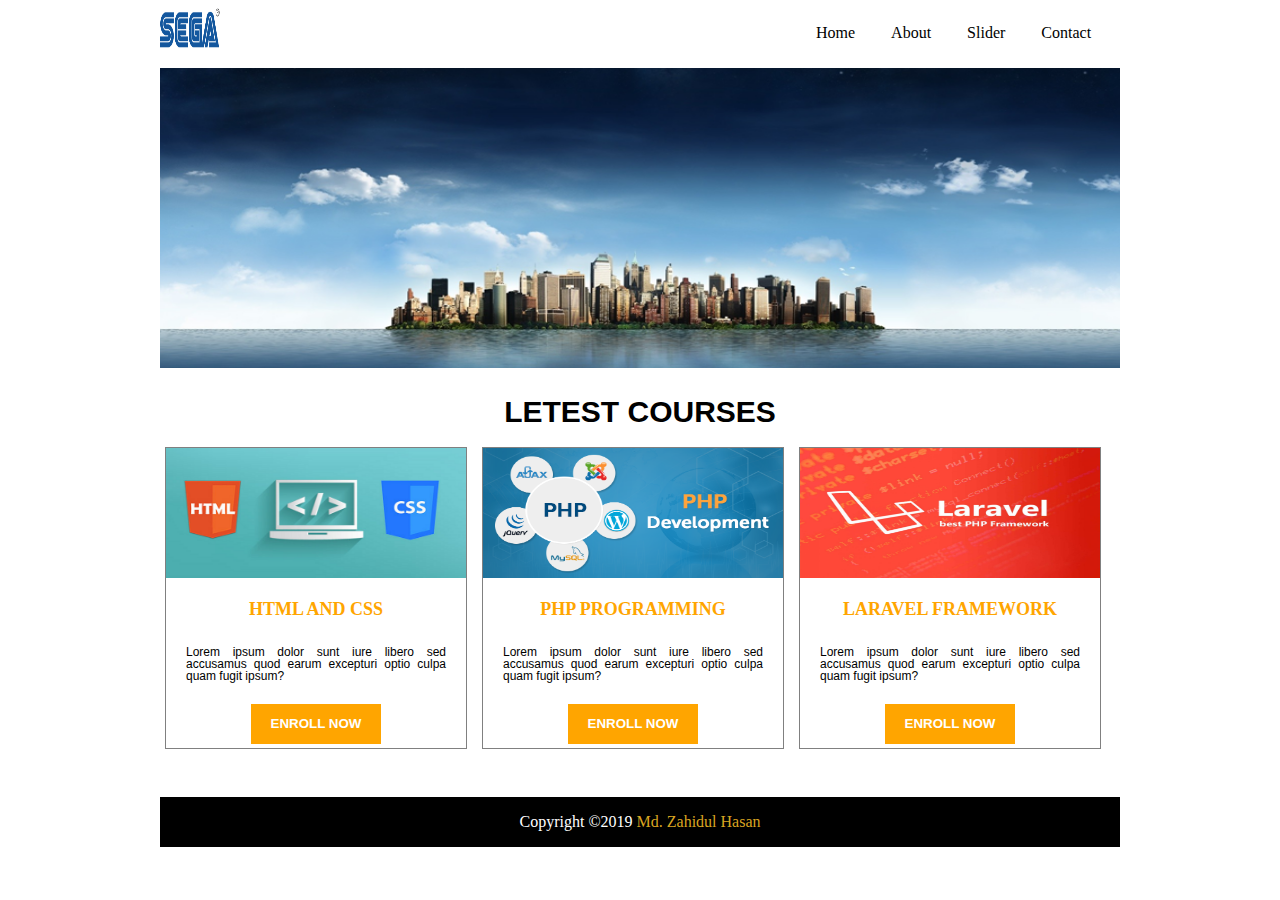
<file: index.html>
<!DOCTYPE html>
<html lang="en">
<head>
    <meta charset="UTF-8">
    <meta name="viewport" content="width=device-width, initial-scale=1.0">
    <meta http-equiv="X-UA-Compatible" content="ie=edge">
    <title>Web APP Development: Practical Exam of Assessment</title>
    <link rel="stylesheet" href="css/main.css">
</head>
<body>
    <div class="container">
    <header>
        <div class="logo">
            <img src="img/SEGA_logo.png" alt="SEGA logo">
        </div>
        <nav>
            <ul>
                <li class="link"><a class="linkancor" href="index.html">Home</a></li>
                <li class="link"><a class="linkancor" href="about.html">About</a></li>
                <li class="link"><a class="linkancor" href="slider.html">Slider</a></li>
                <li class="link"><a class="linkancor" href="contact.html">Contact</a></li>
            </ul>
        </nav>
    </header>
    <div class="title_image">
        <img src="img/Cover-Photo.png" alt="Cover Photo" >
    </div>
    <section>
        <div class="section_heading">
            <h2>Letest Courses</h2>
        </div>
        <div class="section_content">
                <img src="img/html+css.png" alt="Course Image">
                <h3>HTML and CSS</h3>
                <p>Lorem ipsum dolor sunt iure libero sed accusamus quod earum excepturi optio culpa quam fugit ipsum?</p>
                <button>Enroll Now</button>
        </div>
        <div class="section_content">
            <img src="img/php.png" alt="Course Image">
            <h3>PHP programming</h3>
            <p>Lorem ipsum dolor sunt iure libero sed accusamus quod earum excepturi optio culpa quam fugit ipsum?</p>
            <button>Enroll Now</button>
        </div>
        <div class="section_content">
                <img src="img/laravel.jpg" alt="Course Image">
                <h3>Laravel Framework</h3>
                <p>Lorem ipsum dolor sunt iure libero sed accusamus quod earum excepturi optio culpa quam fugit ipsum?</p>
                <button>Enroll Now</button>
        </div>
       
    </section>
    <footer>Copyright &copy;2019 <a href="#">Md. Zahidul Hasan</a></footer>
</div>
<script src="js/jquery.js"></script>
<script src="js/main.js"></script>
</body>
</html>
</file>
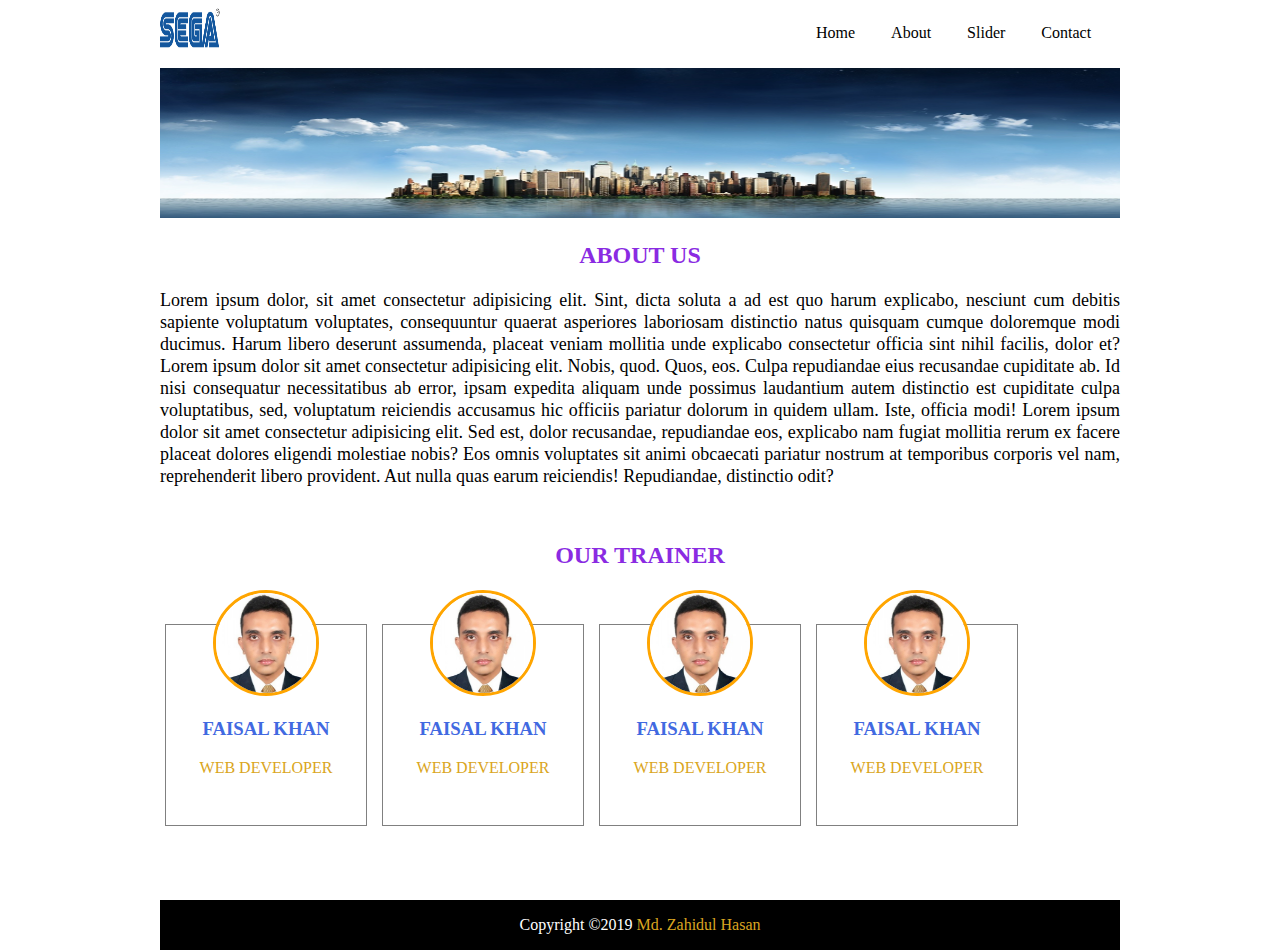
<file: about.html>
<!DOCTYPE html>
<html lang="en">
<head>
    <meta charset="UTF-8">
    <meta name="viewport" content="width=device-width, initial-scale=1.0">
    <meta http-equiv="X-UA-Compatible" content="ie=edge">
    <title>About Us</title>
    <link rel="stylesheet" href="css/main.css">
    <link rel="stylesheet" href="css/about.css">
</head>
<body>
    <div class="container">
    <header>
        <div class="logo">
            <img src="img/SEGA_logo.png" alt="SEGA logo">
        </div>
        <nav>
            <ul>
                    <li><a href="index.html">Home</a></li>
                    <li><a href="about.html">About</a></li>
                    <li><a href="slider.html">Slider</a></li>
                    <li><a href="contact.html">Contact</a></li>
            </ul>
        </nav>
    </header>
    <div class="title_image_other">
        <img src="img/Cover-Photo.png" alt="Cover Photo" >
    </div>
    <section class="about">
        <div class="top_section">
            <h2>About Us</h2>
            <p>Lorem ipsum dolor, sit amet consectetur adipisicing elit. Sint, dicta soluta a ad est quo harum explicabo, nesciunt cum debitis sapiente voluptatum voluptates, consequuntur quaerat asperiores laboriosam distinctio natus quisquam cumque doloremque modi ducimus. Harum libero deserunt assumenda, placeat veniam mollitia unde explicabo consectetur officia sint nihil facilis, dolor et?
                Lorem ipsum dolor sit amet consectetur adipisicing elit. Nobis, quod. Quos, eos. Culpa repudiandae eius recusandae cupiditate ab. Id nisi consequatur necessitatibus ab error, ipsam expedita aliquam unde possimus laudantium autem distinctio est cupiditate culpa voluptatibus, sed, voluptatum reiciendis accusamus hic officiis pariatur dolorum in quidem ullam. Iste, officia modi!
                Lorem ipsum dolor sit amet consectetur adipisicing elit. Sed est, dolor recusandae, repudiandae eos, explicabo nam fugiat mollitia rerum ex facere placeat dolores eligendi molestiae nobis? Eos omnis voluptates sit animi obcaecati pariatur nostrum at temporibus corporis vel nam, reprehenderit libero provident. Aut nulla quas earum reiciendis! Repudiandae, distinctio odit?</p>
        </div>
        <div class="bottom_section">
                <h2>our trainer</h2>
                <div class="about_section_content">
                    <img src="img/Faisal Khan.jpg" alt="Trainer Image">
                    <h3>Faisal Khan</h3>
                    <p>Web Developer</p>                    
                </div>
                <div class="about_section_content">
                        <img src="img/Faisal Khan.jpg" alt="Trainer Image">
                        <h3>Faisal Khan</h3>
                        <p>Web Developer</p>                           
                    </div>
                <div class="about_section_content">
                        <img src="img/Faisal Khan.jpg" alt="Trainer Image">
                        <h3>Faisal Khan</h3>
                        <p>Web Developer</p>                       
                </div>
                <div class="about_section_content">
                        <img src="img/Faisal Khan.jpg" alt="Trainer Image">
                        <h3>Faisal Khan</h3>
                        <p>Web Developer</p>                      
                </div>
        </div>
        
       
    </section>
    <footer class="about">Copyright &copy;2019 <a href="#">Md. Zahidul Hasan</a></footer>
</div>
<script src="js/jquery.js"></script>
<script src="js/main.js"></script>
</body>
</html>
</file>
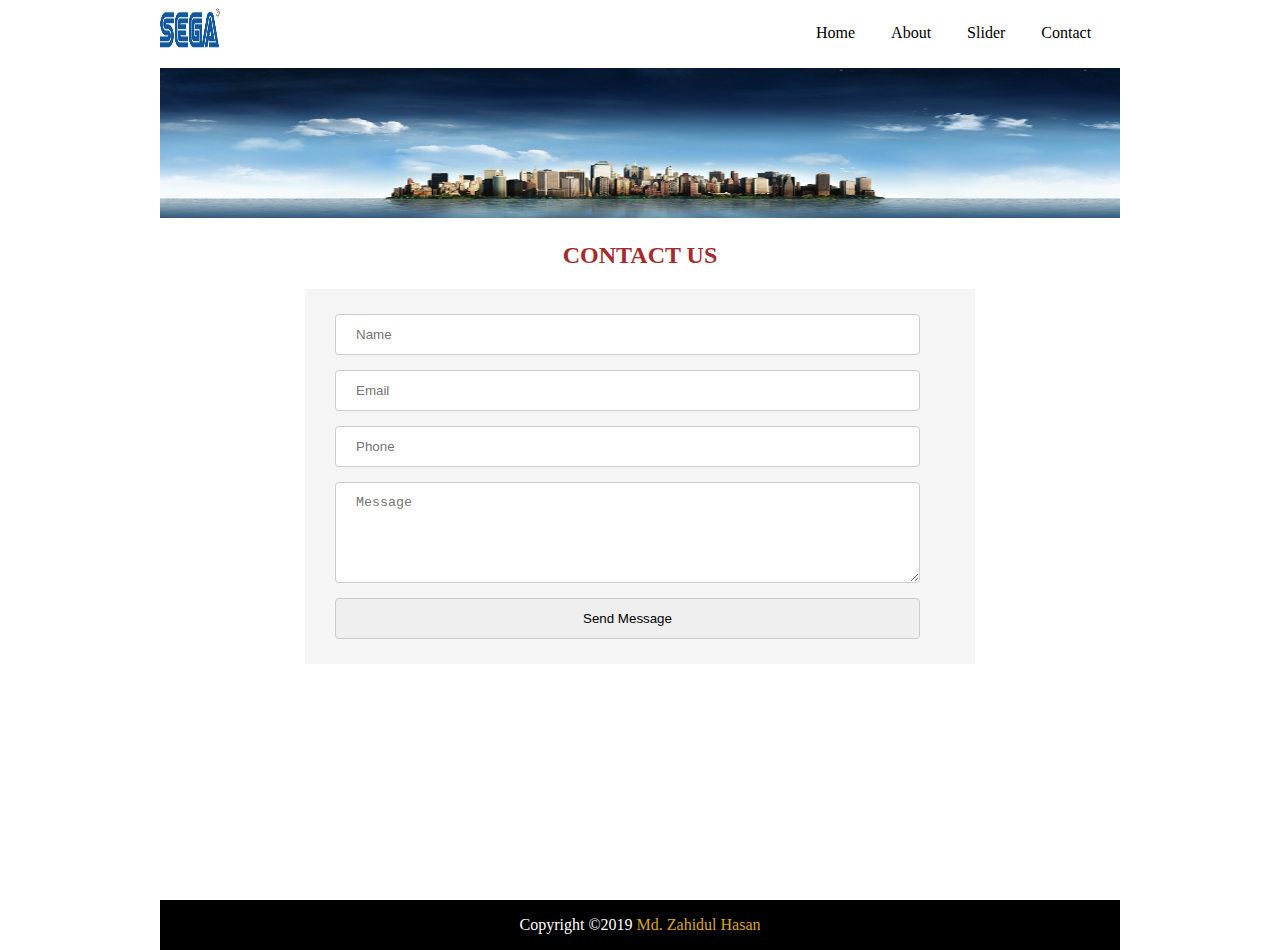
<file: contact.html>
<!DOCTYPE html>
<html lang="en">
<head>
    <meta charset="UTF-8">
    <meta name="viewport" content="width=device-width, initial-scale=1.0">
    <meta http-equiv="X-UA-Compatible" content="ie=edge">
    <title>Contact Us</title>
    <link rel="stylesheet" href="css/main.css">
    <link rel="stylesheet" href="css/contact.css">
</head>
<body>
    <div class="container">
    <header>
        <div class="logo">
            <img src="img/SEGA_logo.png" alt="SEGA logo">
        </div>
        <nav>
            <ul>
                    <li><a href="index.html">Home</a></li>
                    <li><a href="about.html">About</a></li>
                    <li><a href="slider.html">Slider</a></li>
                    <li><a href="contact.html">Contact</a></li>
            </ul>
        </nav>
    </header>
    <div class="title_image_other">
        <img src="img/Cover-Photo.png" alt="Cover Photo" >
    </div>
    <section>
             <h2>Contact Us</h2>
             <form id="signup_form" class="wrapper" action="" method="#" autocomplete="off" spellcheck="false">
                    
                        <input type="text" name="name" placeholder="Name">
                        <input type="email" name="email" placeholder="Email">
                        <input type="text" name="phone" placeholder="Phone">
                        <textarea name="message" cols="10" rows="5" placeholder="Message"></textarea>
                        <input type="submit" name="submit" value="Send Message">
                </form>
                
    </section>
    <footer class="about">Copyright &copy;2019 <a href="#">Md. Zahidul Hasan</a></footer>
</div>
<script src="js/jquery.js"></script>
<script src="js/main.js"></script>
</body>
</html>
</file>
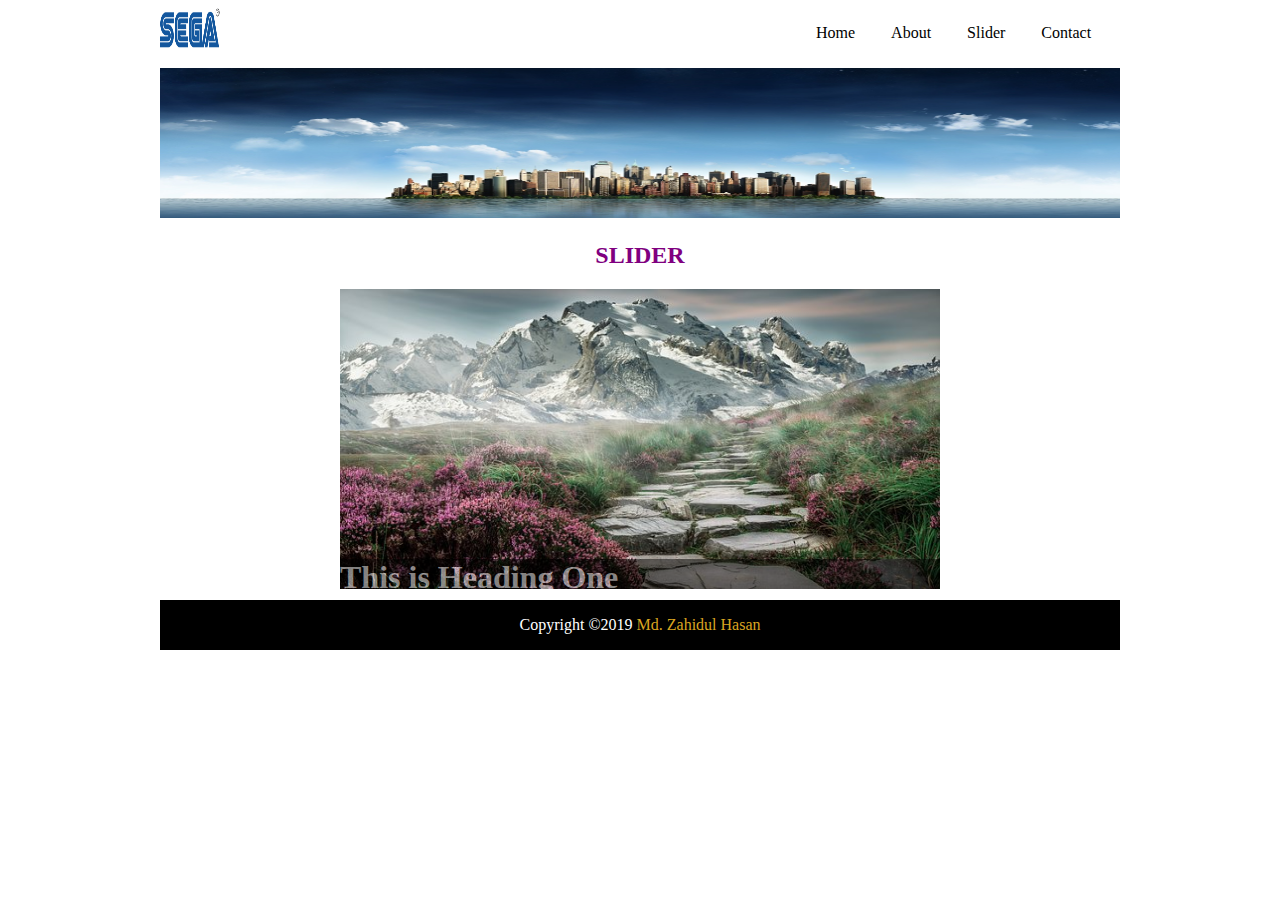
<file: slider.html>
<!DOCTYPE html>
<html lang="en">
<head>
    <meta charset="UTF-8">
    <meta name="viewport" content="width=device-width, initial-scale=1.0">
    <meta http-equiv="X-UA-Compatible" content="ie=edge">
    <title>Slider</title>
    <link rel="stylesheet" href="css/main.css">
    <link rel="stylesheet" href="css/slider.css">
</head>
<body>
    <div class="container">
    <header>
        <div class="logo">
            <img src="img/SEGA_logo.png" alt="SEGA logo">
        </div>
        <nav>
            <ul>
                    <li><a href="index.html">Home</a></li>
                    <li><a href="about.html">About</a></li>
                    <li><a href="slider.html">Slider</a></li>
                    <li><a href="contact.html">Contact</a></li>
            </ul>
        </nav>
    </header>
    <div class="title_image_other">
        <img src="img/Cover-Photo.png" alt="Cover Photo" >
    </div>
    <section class="container">
             <h2>Slider</h2>
            <div class="slider">
                    <div class="data">
                        <div class="images">
                            <img src="img/1.jpg" height="300px" width="600px">
                        </div>
                        <div class="details">
                            <h1>This is Heading One</h1>
                            <p>This is Paragraph One</p>
                        </div>
                    </div>
                    <div class="data">
                        <div class="images">
                            <img src="img/2.jpg" height="300px" width="600px">
                        </div>
                        <div class="details">
                            <h1>This is Heading Two</h1>
                            <p>This is Paragraph Two</p>
                        </div>
                    </div>
                    <div class="data">
                        <div class="images">
                            <img src="img/3.jpg" height="300px" width="600px">
                        </div>
                        <div class="details">
                            <h1>This is Heading Three</h1>
                            <p>This is Paragraph Three</p>
                        </div>
                    </div>
                    <div class="data">
                        <div class="images">
                            <img src="img/4.jpg" height="300px" width="600px">
                        </div>
                        <div class="details">
                            <h1>This is Heading Four</h1>
                            <p>This is Paragraph Four</p>
                        </div>
                    </div>
                </div>
    </section>
    <footer class="about">Copyright &copy;2019 <a href="#">Md. Zahidul Hasan</a></footer>
</div>
<script src="js/jquery.js"></script>
<script src="js/cycle.js"></script>
<script src="js/main.js"></script>
</body>
</html>
</file>
<file: css/main.css>
.container{
    width: 960px;
    height: auto;
    margin: 0 auto;
}
header{
    height: 60px;
}
.logo{
float: left;
width: 300px;
}
.logo img{
    height:40px;
    width:60px;
}
nav{
float: left;
width:660px;
}

nav ul{
margin-left: 300px;
list-style-type: none;

}
nav ul li{
    display: inline-block;
  }
nav ul li a{
    color: black;
    text-align: center;
    padding: 14px 16px;
    text-decoration: none;
}
nav ul li a:hover{
    background-color:orange;
}
.active{
    background-color:pink;
}
div.title_image img{
    height:300px;
    width:960px;
}

/* title image markup for other pages */
div.title_image_other img{
    height:150px;
    width:960px;
}
section{
    height: 400px;
    
}
section div.section_heading{
    height: 50px;
}
section div.section_heading h2{
text-align: center;
font-family: Arial, Helvetica, sans-serif;
font-size: 30px;
line-height: 30px;
color: black;
text-transform: uppercase;
}
section div.section_content{
width: 300px;
height: 300px;
border: 1px solid gray;
float: left;
margin-left: 5px;
margin-right: 10px;
text-align: center;
}
section div.section_content img{
width: 300px;
height: 130px;
}
section div.section_content h3{
 color: orange;
 font-family: 'Times New Roman', Times, serif;
 text-transform: uppercase;
 font-size: 18px;
 line-height: 18px;
}
section div.section_content p{
    font-family: Arial, Helvetica, sans-serif;
    font-size: 12px;
    line-height: 12px;
    text-align: justify;
    padding: 10px 20px;
}
section div.section_content button{
    background: orange;
    width: 130px;
    height: 40px;
    color:white;
    font-size: 25;
    text-transform: uppercase;
    font-weight:600;
    border: none;
    
}
footer{
    height:50px;
    line-height: 50px;
    background: black;
    color: white;
    text-align: center;
}
footer a{
    text-decoration: none;
    color:goldenrod;
}
footer a:active{
    color: yellowgreen;
}
</file>
<file: css/about.css>
div.title_image_other img{
    height:150px;
    width:960px;
}
.about .top_section{
    height: 280px;

    
}
.about .top_section h2{
    text-align: center;
    text-transform: uppercase;
    color:blueviolet;
}
.about .top_section p{
    text-align: justify;
    font-size: 18px;
    line-height: 22px;
    font-weight: normal;
}
.about .bottom_section{
    height: 300px;
    
  }
  .about .bottom_section h2{
      text-align: center;
      text-transform: uppercase;
      color:blueviolet;
  }

.about .about_section_content{
    text-align: center;
    text-transform: uppercase;
    width:200px;
    height: 200px;
    border: 1px solid gray;
    float: left;
    margin-top: 35px;
    margin-left: 5px;
    margin-right: 10px;

    }
    .about .about_section_content h3{
    color:royalblue;

    }
    .about .about_section_content p{
   color:goldenrod;
    }

    .about_section_content img{
        height: 100px;
        width: 100px;
        border-radius: 50%;
        border:3px solid orange;
        margin-top: -35px;
    }

footer{
    position: absolute;
top:900px;
    height:50px;
    line-height: 50px;
    background: black;
    color: white;
    text-align: center;
    clear: both;
    width: 960px;
  
}
footer a{
    text-decoration: none;
    color:goldenrod;
}
footer .about a:active{
    color: yellowgreen;
}
</file>
<file: css/contact.css>
section{
    height: 500px;
}
section h2{
    text-align: center;
    text-transform: uppercase;
    color:brown;
}
.wrapper{
    width:650px;
    margin:15px auto;
    padding:10px;
    background:whitesmoke;

}
input,textarea{
    width: 90%;
    padding: 12px 20px;
    margin: 15px 20px;
    display:block;
    border: 1px solid #ccc;
    border-radius: 4px;
    box-sizing: border-box;
}
footer{
    position: absolute;
top:900px;
    height:50px;
    line-height: 50px;
    background: black;
    color: white;
    text-align: center;
    clear: both;
    width: 960px;
  
}
footer a{
    text-decoration: none;
    color:goldenrod;
}
footer .about a:active{
    color: yellowgreen;
}
</file>
<file: css/slider.css>
/* *{
    margin: 0;padding: 0;position: relative;
} */
div.container{
    width: 960px;
    height: 400px;
}
div.container h2{
    text-align: center;
    text-transform: uppercase;
    color:purple;
}
.slider{
    height: 300px;width: 600px;
    overflow: hidden;
    margin: auto;
}
.details{
    background: black;color: white;
    z-index: 10;margin-top: -55px;
    opacity: 0.5;
}
.pager{
    position: absolute;z-index: 10;
    bottom: 100px;left: 250px;
}
.pager a{
    color: transparent;
    border: 1px solid white;font-size: 0;
    margin: 5px;padding: 5px;border-radius: 10px;
}
.pager a.activeSlide{
    background: yellow;
}
footer{
    position: absolute;
top:600px;
    height:50px;
    line-height: 50px;
    background: black;
    color: white;
    text-align: center;
    clear: both;
    width: 960px;
  
}
footer a{
    text-decoration: none;
    color:goldenrod;
}
footer .about a:active{
    color: yellowgreen;
}
</file>
